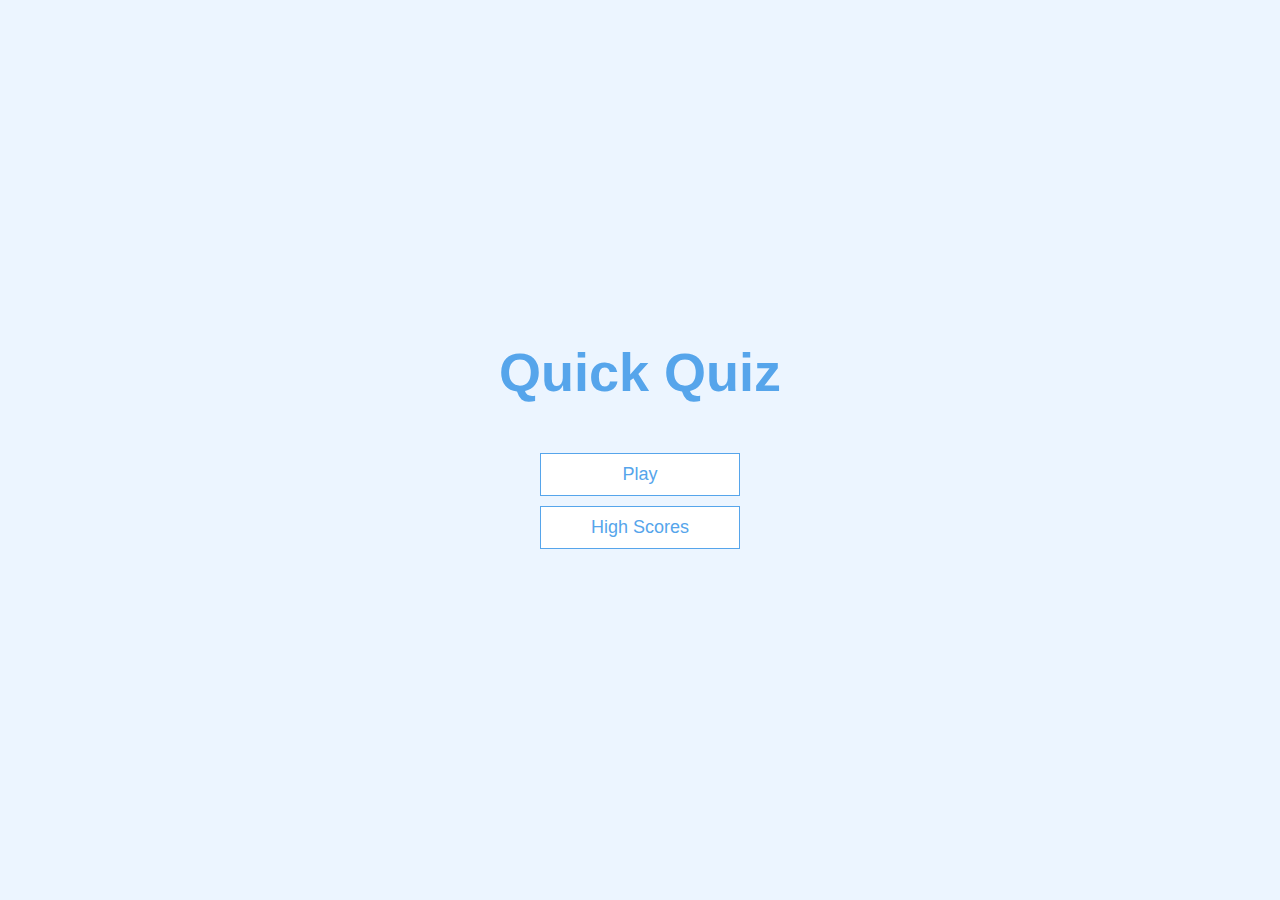
<file: index.html>
<!DOCTYPE html>
<html lang="en">
<head>
    <meta charset="UTF-8">
    <meta name="viewport" content="width=device-width, initial-scale=1.0">
    <meta http-equiv="X-UA-Compatible" content="ie=edge">
    <title>Quick Quiz</title>
    <link rel ="stylesheet" href="app.css" />
</head>
<body>
    <div class="container">
        <div id="home" class="flex-center flex-column">
            <h1>Quick Quiz</h1>
            <a class="btn" href="/game.html">Play</a>
            <a class="btn" href="/highscores.html">High Scores</a>
        </div>
    </div>
</body>
</html>
</file>
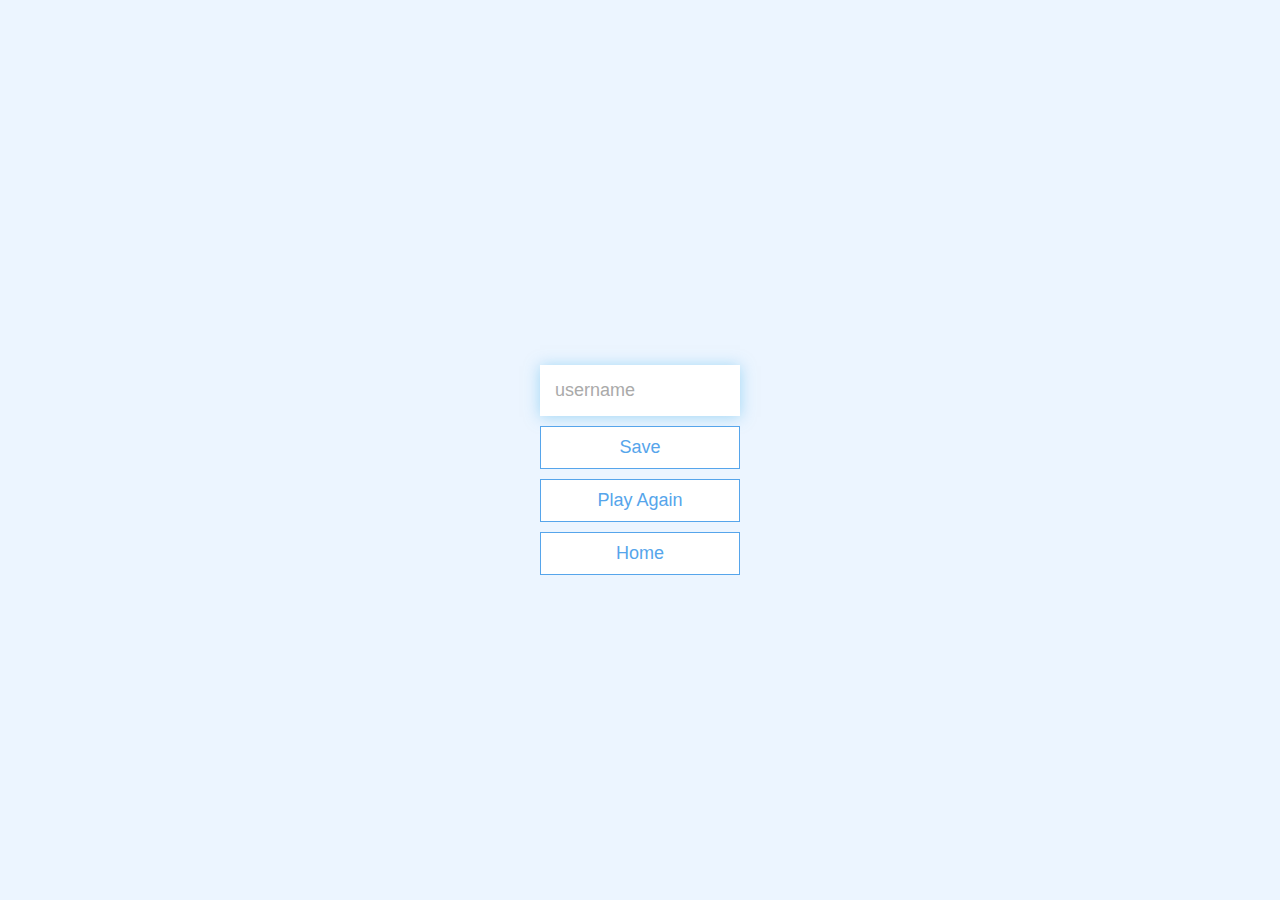
<file: end.html>
<!DOCTYPE html>
<html lang="en">
    <head>
        <meta charset="UTF-8"/>
        <meta name="viewport" context="width=device-width, initial-scale=1.0" />
        <title>Congrats!</title>
        <link rel="stylesheet" href="app.css"/>
    </head>
    
    <body>
        <div class="container">
            <div id="end" class="flex-center flex-column">
                <h1 id="final-score"></h1>
                <form>
                    <input type="text" name="username" id="username" placeholder="username"/>
                    <button type="submit" class="btn" id="save-score-button" onclick="saveHighScore(event)" disabled>Save</button>
                </form>
                <a href="/game.html" class="btn">Play Again</a>
                <a href="/" class="btn">Home</a>
            </div>
        </div>
        <script src="end.js"></script>
    </body>
</html>
</file>
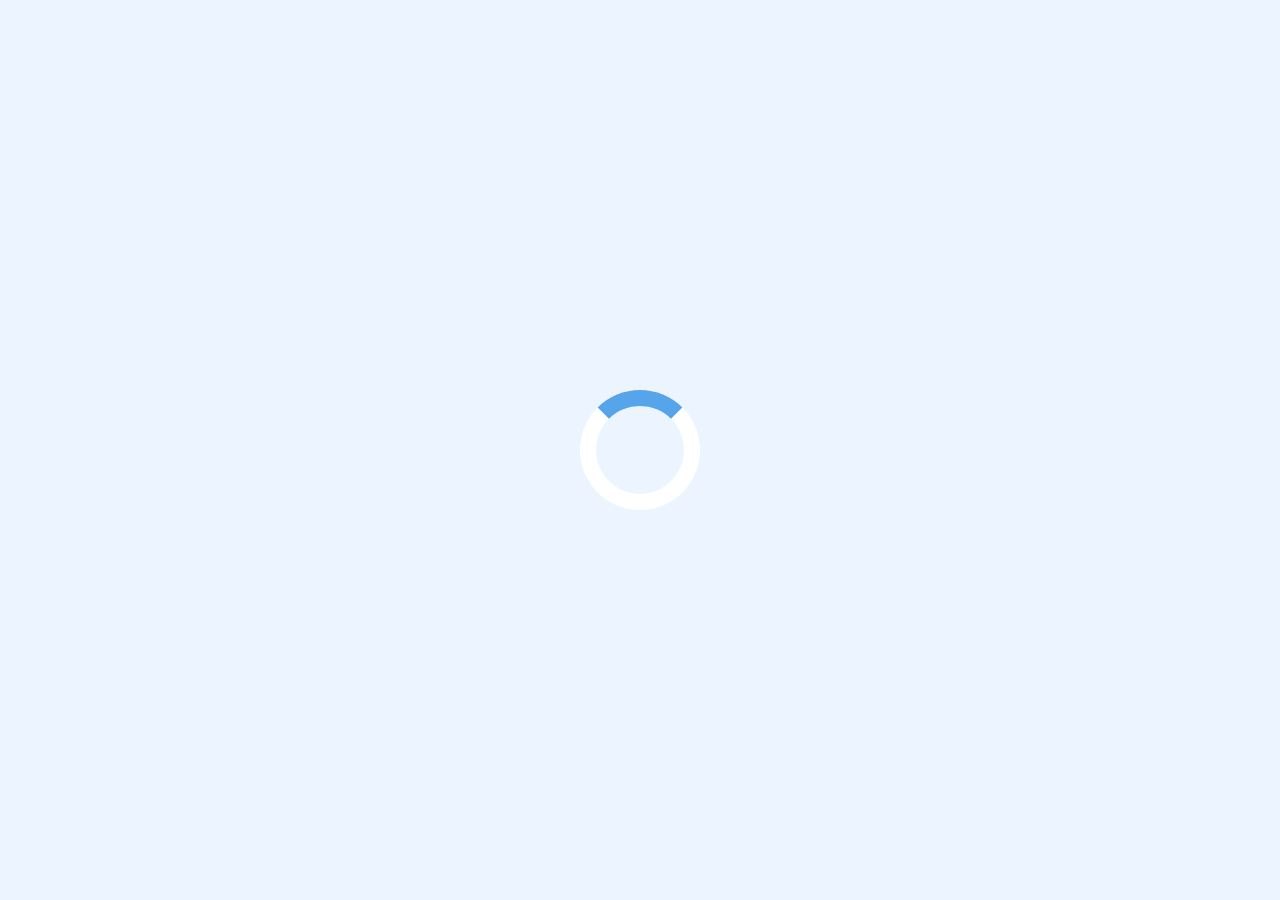
<file: game.html>
<!DOCTYPE html>
<html lang="en">
<head>
    <meta charset="UTF-8">
    <meta name="viewport" content="width=device-width, initial-scale=1.0">
    <meta http-equiv="X-UA-Compatible" content="ie=edge">
    <title>Quick Quiz - Play</title>
    <link rel="stylesheet" href="app.css"/>
    <link rel="stylesheet" href="game.css"/>
</head>
<body>
    <div class="container">
        <div id="loader"></div>
        <div id="game" class="justify-center flex-column hidden">
            <div id="hud">
                <div id="hud-item">
                    <p id="progressText" class="hud-prefix">Question:</p>
                    <div id="progressBar">
                        <div id="progress-bar-full"></div>
                    </div>
                </div>
                <div id="hud-item">
                    <p class="hud-prefix">Score</p>                    </p>
                    <h1 class="hud-main-text" id="score">
                    0
                    </h1>
                </div>
            </div>
            <h2 id="question"></h2>
            <div class="choice-container">
                <div class="choice-prefix">A</div>
                <div class="choice-text" data-number="1">Choice 1</div>
            </div>

            <div class="choice-container">
                <div class="choice-prefix">B</div>
                <div class="choice-text" data-number="2">Choice 2</div>
            </div>

            <div class="choice-container">
                <div class="choice-prefix">C</div>
                <div class="choice-text" data-number="3">Choice 3</div>
            </div>
            
            <div class="choice-container">
                <div class="choice-prefix">D</div>
                <div class="choice-text" data-number="4">Choice 4</div>
            </div>
        </div>
    </div>
    <script src="game.js"></script>
</body>
</html>
</file>
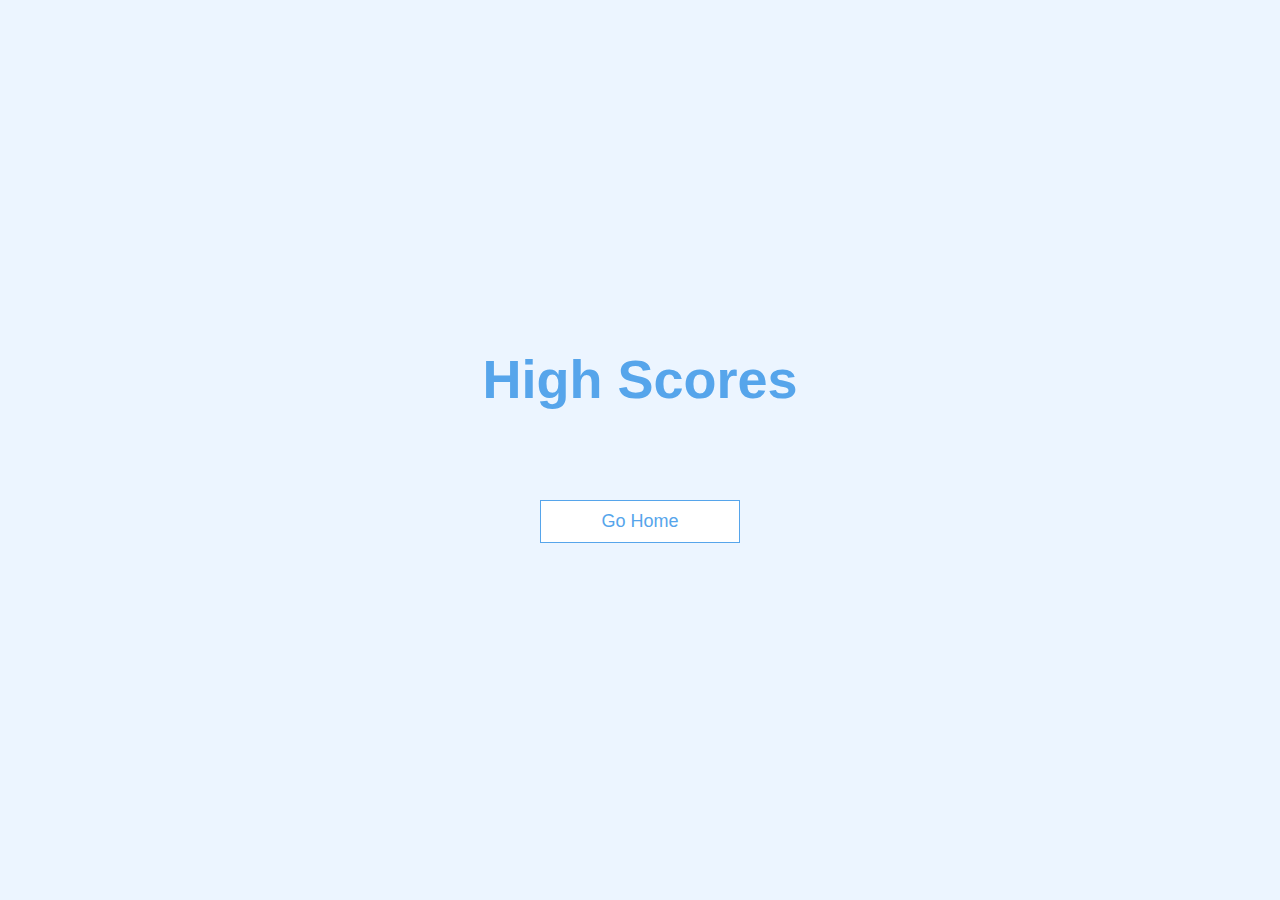
<file: highscores.html>
<!DOCTYPE html>
<html lang="en">
<head>
    <meta charset="UTF-8">
    <meta name="viewport" content="width=device-width, initial-scale=1.0">
    <meta http-equiv="X-UA-Compatible" content="ie=edge">
    <title>Quick Quiz - High Scores</title>
    <link rel="stylesheet" href="app.css">
    <link rel="stylesheet" href="highscores.css">
</head>
<body>
    <div class="container">
        <div id="highScores" class="flex-center flex-column">
            <h1 id="finalScore">High Scores</h1>
            <ul id="highScoresList"></ul>
            <a href="/" class="btn">Go Home</a>
        </div>
    </div>
    <script src="highscores.js"></script>
</body>
</file>
<file: app.css>
:root {
    background-color: #ecf5ff;
    font-size: 62.5%; /* default font size is 16px. 62.5% of that is 10px. REM based off of this */
}

*{
    box-sizing: border-box;
    font-family: Arial, Helvetica, sans-serif;
    margin: 0;
    padding: 0;
    color: #333;
}

h1,
h2,
h3,
h4 {
    margin-bottom: 1rem;
}

h1 {
    font-size: 5.4rem;
    color: #56a5eb;
    margin-bottom: 5rem;
}

h1 > span {
    font-size: 2.4rem;
    font-weight: 500;
}

h2 {
    font-size: 4.2rem;
    margin-bottom: 4rem;
    font-weight: 700;
}

h3 {
    font-size: 2.8rem;
    font-weight: 500;
}

/* UTILITIES */

.container {
    width: 100vw;
    height: 100vh;
    display: flex;              /* turns container into a flexbox container */
    justify-content: center;    /* center horizontally */
    align-items: center;        /* center vertically */
    max-width: 80rem;
    margin: 0 auto;             /* center content as screen gets bigger, but maintain full width and height if smaller*/
    padding: 2rem;
}

.container > * {                /* any child of container will have these properties */
    width: 100%;
}

.flex-column {
    display: flex;
    flex-direction: column;     /* by default, flex box is horizontal, this will make it vertical and allow items to stack on top of each other. */
}

.flex-center {
    justify-content: center;
    align-items: center;
}

.justify-center {
    justify-content: center;
}

.text-center {
    text-align: center;
}

.hidden {
    display: none;
}

/* BUTTONS */
.btn { 
    font-size: 1.8rem;
    padding: 1rem 0;
    width: 20rem;
    text-align: center;
    border: 0.1rem solid #56a5eb;
    margin-bottom: 1rem;
    text-decoration: none;
    color: #56a5eb;
    background-color: white;
}

.btn:hover {
    cursor: pointer;
    box-shadow: 0 0.4rem 1.4rem 0 rgba(86, 185, 235, 0.5);
    transform: translateY(-0.1rem);
    transition: transform 150ms;
}

.btn[disabled]:hover {
    cursor: not-allowed;
    box-shadow: none;
    transform: none;
}

/* FORMS */
form {
    width: 100%;
    display: flex;
    flex-direction: column;
    align-items: center;
}

input {
    margin-bottom: 1rem;
    width: 20rem;
    padding: 1.5rem;
    font-size: 1.8rem;
    border: none;
    box-shadow: 0 0.1rem 1.4rem 0 rgba(86, 185, 235, 0.5);
}

input::placeholder{
    color: #aaa;
}
</file>
<file: game.css>
.choice-container {
    display: flex;
    margin-bottom: 0.5rem;
    width: 100%;
    font-size: 1.8rem;
    border: 0.1rem solid rgb(86, 165,235, 0.25);
    background-color: white;
}

.choice-container:hover {
    cursor:pointer;
    box-shadow: 0 0.4rem 1.4rem 0 rgba(86, 185, 235, 0.5);
    transform: translateY(-0.1rem);
    transition: transform 150ms;
}

.choice-prefix {
    padding: 1.5rem 2.5rem;
    background-color: #56a5eb;
    color:white;
}

.choice-text {
    padding: 1.5rem;
    width: 100%;
}

.correct {
    background-color: #28a745;
}

.incorrect {
    background-color: #dc3545;   
}

/* HUD */

#hud {
    display:flex;
    justify-content: space-around;
}

.hud-prefix {
    text-align: center;
    font-size: 2rem;
}

.hud-main-text {
    text-align: center;
}

#progressBar{
    width: 20rem;
    height: 4rem;
    border: 0.3rem solid #56a5eb;
    margin-top: 1.3rem;
}

#progress-bar-full {
    height: 3.4rem;
    background-color: #56a5eb;
    width: 0%;
}

/* LOADER */
#loader {
    border: 1.6rem solid white;
    border-radius: 50%;
    border-top: 1.6rem solid #56a5eb;
    width: 12rem;
    height: 12rem;
    animation: spin 2s linear infinite;
}

@keyframes spin {
    0% {
        transform: rotate(0deg);
    }
    100% {
        transform: rotate(360deg);
    }
}
</file>
<file: highscores.css>
#highScoresList { 
    list-style: none;
    padding-left: 0;
    margin-bottom: 4rem;
}

.high-score {
    font-size: 2.8rem;
    margin-bottom: 0.5rem;
}

.high-score:hover {
    transform: scale(1.225);
}
</file>
